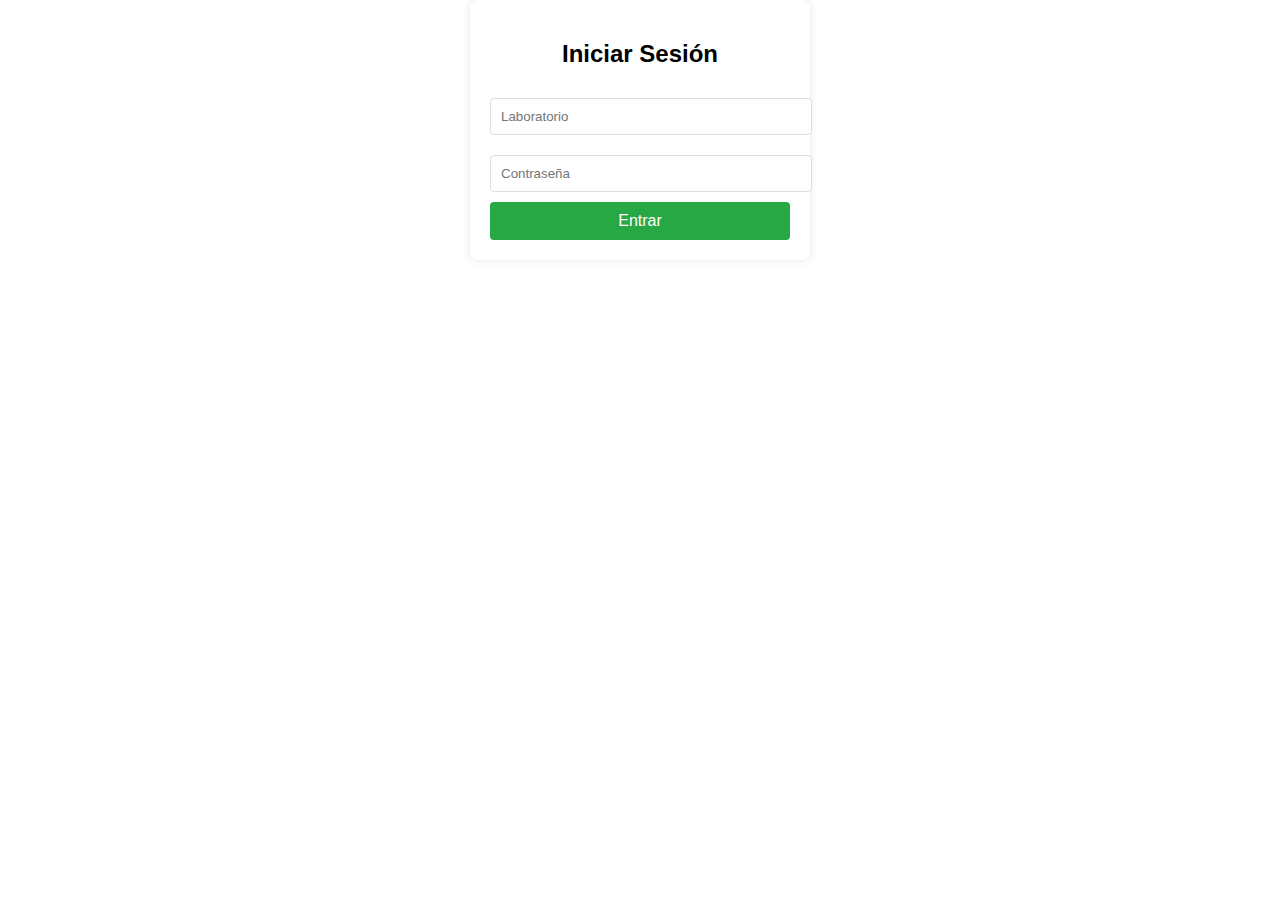
<file: index.html>
<!DOCTYPE html>
<html lang="es">
<head>
    <meta charset="UTF-8">
    <meta name="viewport" content="width=device-width, initial-scale=1.0">
    <title>Formulario de Login</title>
    <link rel="stylesheet" href="./css/estilos.css">
</head>
<body>

  <div class="login-container">
    <h2>Iniciar Sesión</h2>
    <div class="error-message" id="error-message"></div>
    <form id="login-form">
        <input type="text" id="usLaboratorio" placeholder="Laboratorio" required>
        <input type="password" id="contraseña" placeholder="Contraseña" required>
        <button type="submit">Entrar</button>
    </form>
</div>

<script src="JS/app.js"></script>

</body>
</html>
</file>
<file: css/estilos.css>
body {
    font-family: Arial, sans-serif;
    display: flex;
    flex-direction: column;
    align-items: center;
    height: 100vh;
    margin: 0;
    background-color: #ffffff;
}
.login-container {
    background: #fff;
    padding: 20px;
    border-radius: 8px;
    box-shadow: 0 0 10px rgba(0, 0, 0, 0.1);
    width: 300px;
}
.login-container h2 {
    margin-bottom: 20px;
    font-size: 24px;
    text-align: center;
}
.login-container input {
    width: 100%;
    padding: 10px;
    margin: 10px 0;
    border: 1px solid #ddd;
    border-radius: 4px;
}
.login-container button {
    width: 100%;
    padding: 10px;
    background-color: #28a745;
    border: none;
    color: #fff;
    border-radius: 4px;
    font-size: 16px;
}
.login-container button:hover {
    background-color: #218838;
}
.error-message {
    color: red;
    font-size: 14px;
    text-align: center;
}

.resultados {
    display: flex;
    flex-wrap: wrap;
    margin-top: 20px;
    width: 800px;
    padding: 10px;
    border-radius: 5px;
    background-color: #ffffff;
    text-align: left;
    justify-content: center;
}

.resultadoItem {
    border: 2px solid #1699b7;
    border-radius: 5px;
    background-color: #8fcedc;
    box-shadow: 0 2px 4px rgba(0, 0, 0, 0.1);
    margin: 10px;
    width: calc(33% - 20px);
    box-sizing: border-box;
}

.buscadores {
    display: flex;
    width: 800px;
    border-radius: 10px;
    height: 200px;
    margin-top: 10px;
    padding: 10px;
    justify-content: flex-end;
    align-items: flex-start;
    align-content: flex-end;
    flex-wrap: nowrap;
}

.buscador1 {
    display: flex;
    background-color: coral;
    border-radius: 10px;
    padding: 15px;
    width: 100%;
    height: 100%;
    margin-right: 10px;
    align-items: center;
    justify-content: space-between;
    align-content: center;
    justify-items: center;
    flex-direction: column;
}

.buscador2 {
    display: flex;
    background-color: cornflowerblue;
    padding: 15px;
    width: 100%;
    height: 100%;
    margin-left: 10px;
    align-items: center;
    justify-content: space-between;
    align-content: center;
    justify-items: center;
    flex-direction: column;
}

.btnBuscar {
    background-color: rgb(243, 87, 30);
    width: 100%;
    color: white;
    border: none;
    padding: 10px 20px;
    font-size: 16px;
    border-radius: 5px;
    cursor: pointer;
    transition: background-color 0.3s ease;
}

.btnBuscar:hover {
    background-color: coral;
}

.btnBuscar1 {
    background-color: rgb(30, 99, 228);
    width: 100%;
    color: white;
    border: none;
    padding: 10px 20px;
    font-size: 16px;
    border-radius: 5px;
    cursor: pointer;
    transition: background-color 0.3s ease;
}

.btnBuscar1:hover {
    background-color: cornflowerblue
}

.inputText {
    border: 2px solid white;
    padding: 10px;
    border-radius: 5px;
    font-size: 16px;
    width: 200px;
    box-sizing: border-box;
    transition: border-color 0.3s ease;
    background: none;
    
}

.inputText:focus {
    border-color: #007bff;
    outline: none;
}


.productImagenCont {
    display: flex;
    width: 100%;
    height: 170px;
    align-items: center;
    justify-content: center;
    background-color: rgb(255, 255, 255);
}
.productoImagen {
    display: flex;
    max-width: 150px;
    max-height: 150px;
    align-items: center;
    justify-content: center;
    
}

.productoInfo {
    flex: 1;
    padding-left: 10px;
    align-items: center;
}
.productoGuardado {
    border: 1px solid #ddd;
    padding: 10px;
    margin-bottom: 10px;
    position: relative;
}

.productoGuardado strong {
    display: block;
    margin-top: 5px;
}

.total {
    margin-top: 20px;
    font-weight: bold;
}

.confirmarCompra {
    margin-top: 20px;
    padding: 10px;
    background-color: #4CAF50;
    color: white;
    border: none;
    cursor: pointer;
}

.confirmarCompra:hover {
    background-color: #45a049;
}

.eliminar-btn {
    position: absolute;
    top: 10px;
    right: 10px;
    background-color: #f44336;
    color: white;
    border: none;
    padding: 5px 10px;
    cursor: pointer;
}

.eliminar-btn:hover {
    background-color: #d32f2f;
}

h3{
    color: rgb(10, 113, 129);
    font-size: 35px;
}

.styled-input {
    width: 100%;
    padding: 10px 15px;
    border: 2px solid #ccc;
    border-radius: 4px;
    font-size: 16px;
    color: #333;
    background-color: #fff;
    transition: border-color 0.3s, box-shadow 0.3s;
}

.resultado-item {
    border: 1px solid #ddd;
    padding: 16px;
    margin-bottom: 16px;
    border-radius: 8px;
    display: flex;
    flex-wrap: wrap;
    background-color: #f9f9f9;
}

.prodouctoInfo {
    display: flex;
    flex-direction: column;
    align-items: flex-start;
    flex: 1;
}

.producto-imagen img {
    max-width: 150px;
    max-height: 150px;
    object-fit: cover;
    border-radius: 4px;
    margin-right: 16px;
}

.productoDetalles, .productoPresupuesto {
    margin-left: 16px;
    margin-top: 8px;
    font-size: 15px; 
    width: 100%;
}

.productoDimensiones {
    margin-top: 8px;
    font-size: 20px;
}

.productoColores {
    margin-top: 4px;
    font-size: 20px;
}

.productoPresupuestoCont {
    display: flex;
    flex-direction: column;
    align-items: center;
    margin-top: 10px;
    width: 100%;
    border-top: 1px solid #000000;  
}

.nombre{
    display: flex;
    flex-direction: column;
    align-items: center;
    background-color: #0f7a92;
    width: 100%;
}


.productoPrecios {
    margin-top: 10px;
    margin-bottom: 8px;
}

.contenedor {
    display: flex;
    justify-content: center;
    
}

.guardarBtnCont {
    display: flex;
    flex-direction: column;
    align-items: center;
    width: 100%;
    height: 45px;
    background-color: #047f7f;
}

.guardarBtn {
    background: none;
    border: none;
    padding: 0;
    cursor: pointer;
    align-items: center;
    height: 40px;
}

.guardarBtn img {
    display: block;
    width: 50px;
    height: auto;
}




.total {
    margin-top: 20px;
    font-weight: bold;
}

.confirmarCompra {
    margin-top: 20px;
    padding: 10px;
    background-color: #4CAF50;
    color: white;
    border: none;
    cursor: pointer;
}

.confirmarCompra:hover {
    background-color: #45a049;
}

.eliminar-btn {
    position: absolute;
    top: 40px;
    right: 10px;
    background-color: #f44336;
    color: white;
    border: none;
    padding: 5px 10px;
    cursor: pointer;
}

.eliminar-btn:hover {
    background-color: #d32f2f;
}

#contenedorGuardados {
    width: 100%;
    margin: 0 auto;
    padding: 10px;
    box-sizing: border-box;
    display: flex;
    flex-wrap: wrap;
}

.productoGuardado {
    padding: 10px;
    border: 2px solid #52cfec;
    border-radius: 5px;
    background-color: #bde8f2;
    box-shadow: 0 2px 4px rgba(0, 0, 0, 0.1);
    margin: 10px;
    width: calc(33% - 20px);
    box-sizing: border-box;
    position: relative;

}

.headerColor {
    background-color: #07586a;
    padding: 10px;
    display: flex;
    justify-content: space-between;
    align-items: center;
    padding-right: 100px;
    width: 100%;
}

.successContainer {
    flex-grow: 1;
    text-align: left;
    margin-left: 60px;
}

.successContainer p {
    color: #ffffff;
    font-size: 20px;
    font-weight: bolder;
    margin-left: 10px;
}

#irAlCarrito {
    width: 50px;
    height: auto;
    cursor: pointer;
}

.productoGuardado {
    display: flex;
    align-items: center;
    margin-bottom: 10px;
    padding: 10px;
    border: 1px solid #ccc;
    border-radius: 5px;
    justify-content: space-between;
}

.productoContent {
    display: flex;
    align-items: center;
    width: 100%;
}

.eliminarImg {
    cursor: pointer;
    width: 35px;
    height: 35px;
    margin-left: 10px;
}

.productoInfo {
    flex: 1;
}

a {
    color: #07586a;
    text-decoration: none; 
    background-color: white;
    padding: 10px;
    border-radius: 5px;
    display: inline-block;
}

a:hover {
    background-color:#07586a;
    color: #ffffff;
}

#carritoContenedor {
    position: relative;
    display: inline-block;
}

.toastify {
    position: absolute !important;
    top: 0;
    left: 850px;
    transform: translateY(-100%);
}
</file>
